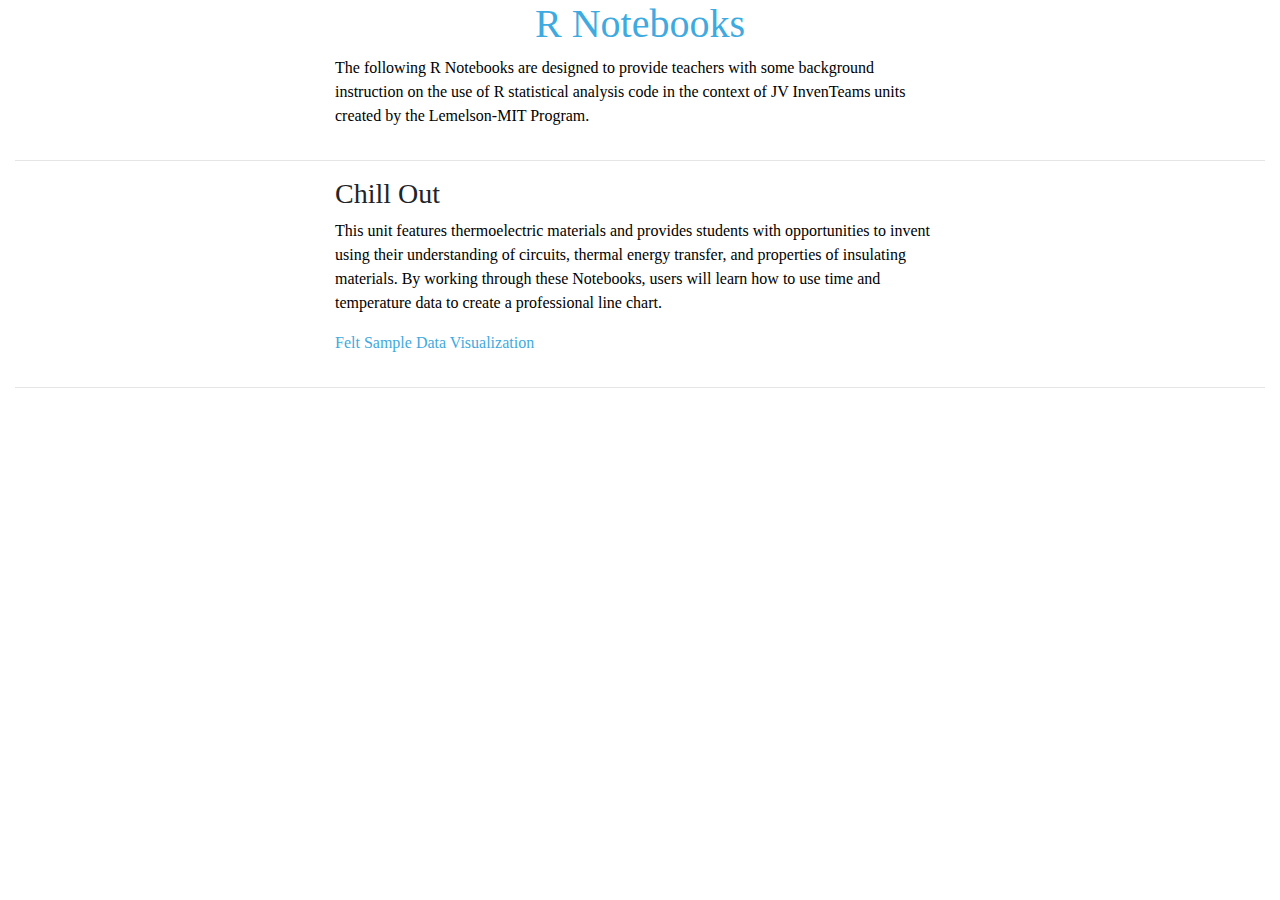
<file: index.html>
<!doctype html>
<html>
<head>
    <meta charset="utf-8">
    <meta name="description" content="">
    <meta name="viewport" content="width=device-width, initial-scale=1">
    <title>R Notebooks</title>

    <!-- Load Google Font -->
    <link href='https://fonts.googleapis.com/css?family=Roboto:100,400,300,400italic,700' rel='stylesheet' type='text/css'>

    <!-- Load stylesheets -->
    <link rel="stylesheet" href="css/bootstrap.min.css">
    <link rel="stylesheet" href="css/style.css">
</head>
<body>

<div class="container-fluid">

    <!-- Headline -->
    <h1>R Notebooks</h1>

    <div class="row">
        <!--left content (blank)-->
        <div class="col-md-3"></div>
        
        <!--center content -->
        <div class="col-md-6">
        <p>
        The following R Notebooks are designed to provide teachers with some background instruction on the use of R statistical analysis code
        in the context of JV InvenTeams units created by the Lemelson-MIT Program.
        </p>
        </div>
        
        <!--right content (blank)-->
        <div class="col-md-3"></div>
    </div> <!-- end first row-->

    <hr>

    <div class="row">

        <!--left content -->
        <div class="col-md-3"></div>
        
        <!--center content -->
        <div class="col-md-6">
        <h3 class="labelText">Chill Out</h3>    
        <p>This unit features thermoelectric materials and provides students with opportunities to invent using their understanding of circuits, thermal energy transfer, and properties of insulating materials. 
            By working through these Notebooks, users will learn how to use time and temperature data to create a professional line chart.</p>
        
        <p><a href="felt/" target="_blank">Felt Sample Data Visualization</a></p>
          
        </div>
        
        <!--right content (blank)-->
        <div class="col-md-3"></div>
    </div> <!-- end row-->

    <hr>

</div> <!--end container-->



</body>
</html>
</file>
<file: css/style.css>
body {
    background-color: #FFFFFF;
    font-family: Verdana;
}

h1 {
    color: #3FAAE0;
    text-align: center;
}

h3 {
    text-align: left;
}

p {
    color: #000000;
    text-align: left;
}

a {
    color: #3FAAE0 !important;
}
a:hover {
    color: #F39331 !important;
}

ul {
    list-style-type: none;
    padding: 0;
    margin-left: 20px;
}
</file>
